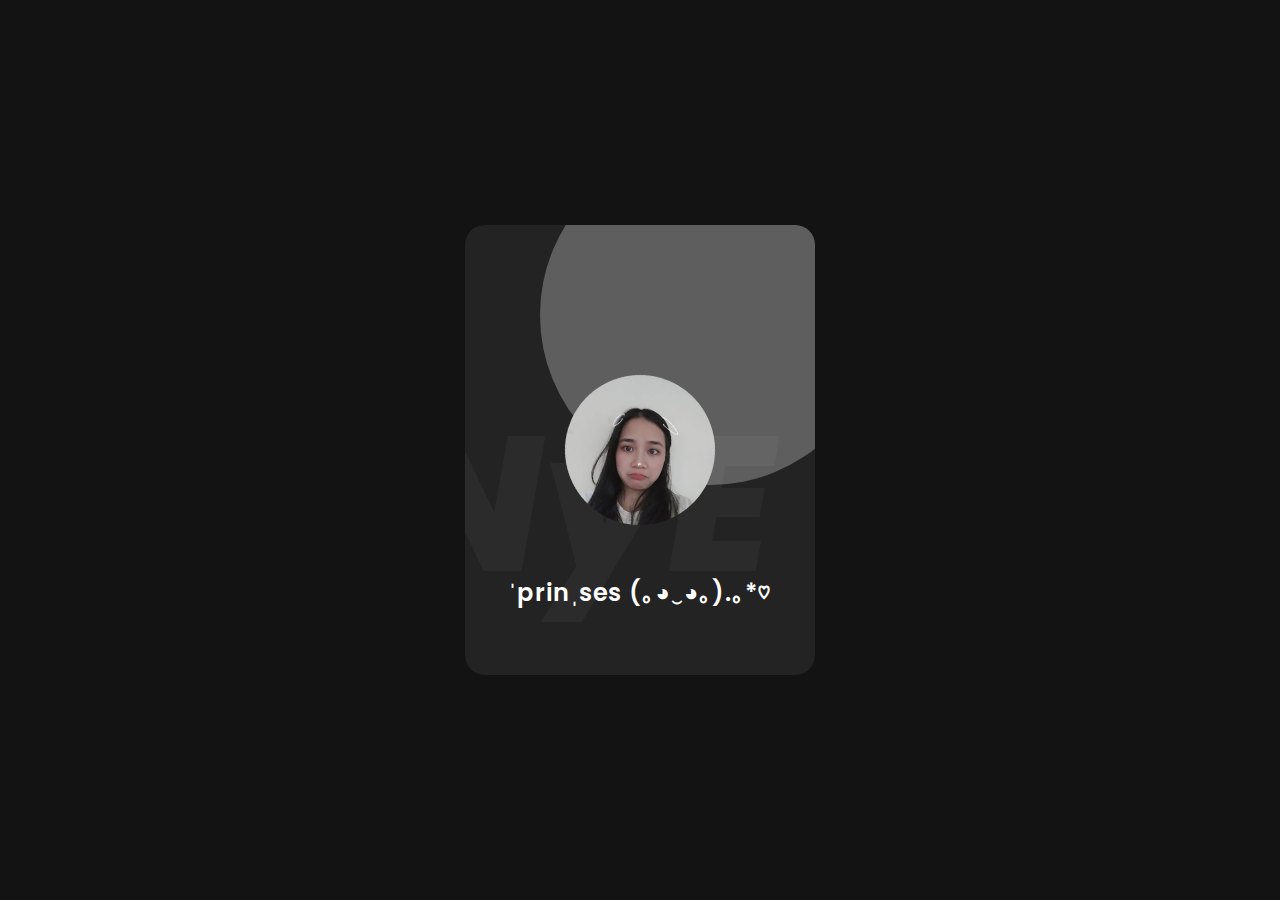
<file: index.html>
<!DOCTYPE html>
<html>
    <head>
        <meta charset="utf-8">
        <title>`(*>﹏<*)′ | Annie </title>
        <link rel="shortcut icon" href="https://img.icons8.com/plasticine/50/000000/like--v1.png">
        <link rel="stylesheet" type="text/css" href="style.css">
    </head>
    <body>
        <div class="container">
            <div class="card">
                <div class="imgBx">
                    <img src="beauty_20200105205502.png">
                </div>
                <div class="contentBx">
                    <h2> ˈprinˌses (｡◕‿◕｡).｡*♡ </h2>
                    <div class="size">
                        <span> 🎂 </span>
                        <span> 🍗 </span>
                        <span> 🍜 </span>
                        <span> 🍰 </span>
                    </div>
                    <div class="color">
                        <h3>Happy Birthday 🧡</h3>
                        <!-- <span></span>
                        <span></span>
                        <span></span> -->
                    </div>
                    <a href="corona-is-coming.html"> Continue 🚀 </a>
                </div>
            </div>
        </div>
    </body>
</html>
</file>
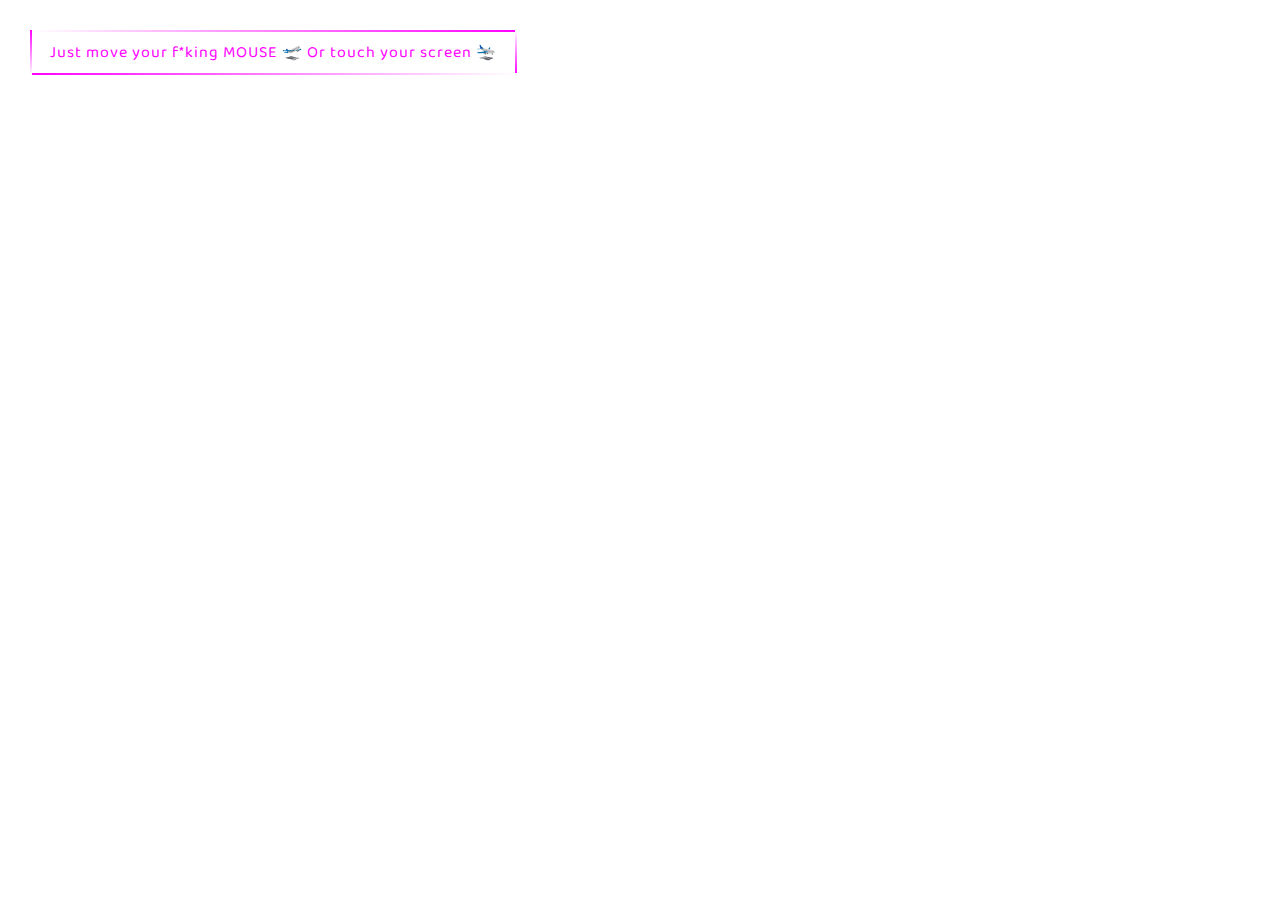
<file: corona-is-coming.html>
<!DOCTYPE html>
<html>
    <head>
        <meta charset="utf-8">
        <title>`(*>﹏<*)′ | Corona is coming 🐱‍🏍 </title>
        <link rel="shortcut icon" href="https://img.icons8.com/plasticine/50/000000/like--v1.png">
        <link rel="stylesheet" type="text/css" href="style-corona.css">
    </head>
    <body>
        <a href="#">
            <span></span>
            <span></span>
            <span></span>
            <span></span>
            Just move your f*king MOUSE 🛫 Or touch your screen 🛬
        </a>
        <script type="text/javascript">
            document.addEventListener("mousemove", function(e){
                var body = document.querySelector('body');
                var bubbles = document.createElement("div");
                var x = e.offsetX;
                var y = e.offsetY;
                bubbles.style.left = x + "px";
                bubbles.style.top = y + "px";
                var size = Math.random()*100;
                bubbles.style.width = 20 + size + "px";
                bubbles.style.height = 20 + size + "px";
                body.appendChild(bubbles);

                setTimeout(function(){
                    bubbles.remove();
                }, 4000)
            })
        </script>
    </body>
</html>
</file>
<file: style.css>
@import url('https://fonts.googleapis.com/css?family=Poppins&display=swap');
*{
    font-family: "Poppins", sans-serif;
    margin: 0;
    padding: 0;
}
body{
    display: flex;
    justify-content: center;
    align-items: center;
    min-height: 100vh;
    background: #131313;
}
.container{
    position: relative;
}
.container .card{
    position: relative;
    width: 350px;
    height: 450px;
    background: #232323;
    border-radius: 20px;
    overflow: hidden;
}
.container .card:before{
    content: "";
    position: absolute;
    top: 0;
    left: 0;
    width: 100%;
    height: 100%;
    background: #5e5e5e;
    clip-path: circle(170px at 70% 20%);
    transition: 0.5s ease-in-out;
}
.container .card:hover:before{
    clip-path: circle(300px at 80% -20%);
}
.container .card:after{
    content: "NyE";
    position: absolute;
    top: 30%;
    left: -20%;
    font-size: 12em;
    font-weight: 800;
    font-style: italic;
    color: rgba(255, 255, 255, 0.04);
}
.container .card .imgBx{
    position: absolute;
    top: 50%;
    transform: translateY(-50%);
    z-index: 10000;
    width: 100%;
    height: 220px;
    transition: 0.7s;
}
.container .card:hover .imgBx{
    top: 50%;
    /* transform: translateY(-112%); */
    transform: translate(16%, -106%);
}
.container .card .imgBx img{
    position: absolute;
    top: 50%;
    left: 50%;
    transform: translate(-50%, -50%) rotate(10deg);
    width: 150px;
}
.container .card .contentBx{
    position: absolute;
    bottom: 0;
    width: 100%;
    height: 100px;
    text-align: center;
    transition: 1s;
    z-index: 10;
}
.container .card:hover .contentBx{
    height: 210px;
}
.container .card .contentBx h2{
    position: relative;
    font-weight: 600;
    letter-spacing: 1px;
    color: #fff;;
}
.container .card .contentBx .size,
.container .card .contentBx .color{
    display: flex;
    justify-content: center;
    align-items: center;
    padding: 8px 20px;
    transition: 0.5s;
    opacity: 0;
    visibility: hidden;
}
.container .card:hover .contentBx .size{
    opacity: 1;
    visibility: visible;
    transition-delay: 0.4s;
}
.container .card:hover .contentBx .color{
    opacity: 1;
    visibility: visible;
    transition-delay: 0.6s;
}
.container .card .contentBx .size h3,
.container .card .contentBx .color h3{
    color: #fff;
    font-weight: 300;
    font-size: 14px;
    text-transform: uppercase;
    letter-spacing: 2px;
    margin-left: 10px;
}
.container .card .contentBx .size span{
    width: 45px;
    height: 26px;
    text-align: center;
    line-height: 26px;
    font-size: 14px;
    font-weight: 600;
    letter-spacing: 2px;
    display: inline-block;
    color: #111;
    background: #fff;
    margin: 0 5px;
    transition: 0.5s;
    color: #111;
    border-radius: 4px;
    cursor: pointer;
}
.container .card .contentBx .size span:nth-child(1):hover{
    background: #9bdc28;
}
.container .card .contentBx .size span:nth-child(2):hover{
    background: #03a9f4;
}
.container .card .contentBx .size span:nth-child(3):hover{
    background: #e91e63;
}
.container .card .contentBx .size span:nth-child(4):hover{
    background: #b18f8e;
}
.container .card .contentBx .color span{
    width: 20px;
    height: 20px;
    background: #ff0;
    border-radius: 50%;
    margin: 0 5px;
    cursor: pointer;
}
.container .card .contentBx .color span:nth-child(2){
    background: #9bdc28;
}
.container .card .contentBx .color span:nth-child(3){
    background: #03a9f4;
}
.container .card .contentBx .color span:nth-child(4){
    background: #e91e63;
}
.container .card .contentBx a{
    display: inline-block;
    padding: 10px 20px;
    background: #fff;
    border-radius: 4px;
    margin-top: 10px;
    text-decoration: none;
    font-weight: 600;
    color: #111;
    opacity: 0;
    transform: translateY(50px);
    transition: 0.5s;
}
.container .card:hover .contentBx a{
    opacity: 1;
    transform: translateY(0px);
    transition-delay: 0.8s;
}
</file>
<file: style-corona.css>
@import url('https://fonts.googleapis.com/css?family=Baloo+2&display=swap');
*{
    font-family: "Baloo 2", cursive;
    margin: 0;
    padding: 0;
    box-sizing: border-box;
}
body{
    overflow: hidden;
    height: 100vh;
}
a{
    position: absolute;
    top: 30px;
    left: 30px;
    padding: 10px 20px;
    letter-spacing: 1px;
    text-decoration: none;
    overflow: hidden;
    color: #ff00ff;
}
a span:nth-child(1){
    position: absolute;
    top: 0;
    left: 0;
    width: 100%;
    height: 2px;
    background: linear-gradient(to right, #ffffff, #ff00ff);
    animation: animate1 2s linear infinite;
    animation-delay: 1s;
}
@keyframes animate1{
    0%{
        transform: translateX(-100%);
    }
    100%{
        transform: translateX(100%);
    }
}
a span:nth-child(2){
    position: absolute;
    top: 0;
    right: 0;
    width: 2px;
    height: 100%;
    background: linear-gradient(to bottom, #ffffff, #ff00ff);
    animation: animate2 2s linear infinite;
}
@keyframes animate2{
    0%{
        transform: translateY(-100%);
    }
    100%{
        transform: translateY(100%);
    }
}
a span:nth-child(3){
    position: absolute;
    bottom: 0;
    left: 0;
    width: 100%;
    height: 2px;
    background: linear-gradient(to left, #ffffff, #ff00ff);
    animation: animate3 2s linear infinite;
    animation-delay: 1s;
}
@keyframes animate3{
    0%{
        transform: translateX(100%);
    }
    100%{
        transform: translateX(-100%);
    }
}
a span:nth-child(4){
    position: absolute;
    top: 0;
    left: 0;
    width: 2px;
    height: 100%;
    background: linear-gradient(to top, #ffffff, #ff00ff);
    animation: animate4 2s linear infinite;
}
@keyframes animate4{
    0%{
        transform: translateY(100%);
    }
    100%{
        transform: translateY(-100%);
    }
}
div{
    position: absolute;
    background: url(virus.png);
    background-size: cover;
    pointer-events: none;
    transform: translate(-50%, -50%);
    animation: animate 4s linear infinite;
}
@keyframes animate{
    0%{
        transform: translate(-50%, -50%);
        opacity: 1;
    }
    100%{
        transform: translate(-50%, -1000%);
        opacity: 0;
    }
}
</file>
